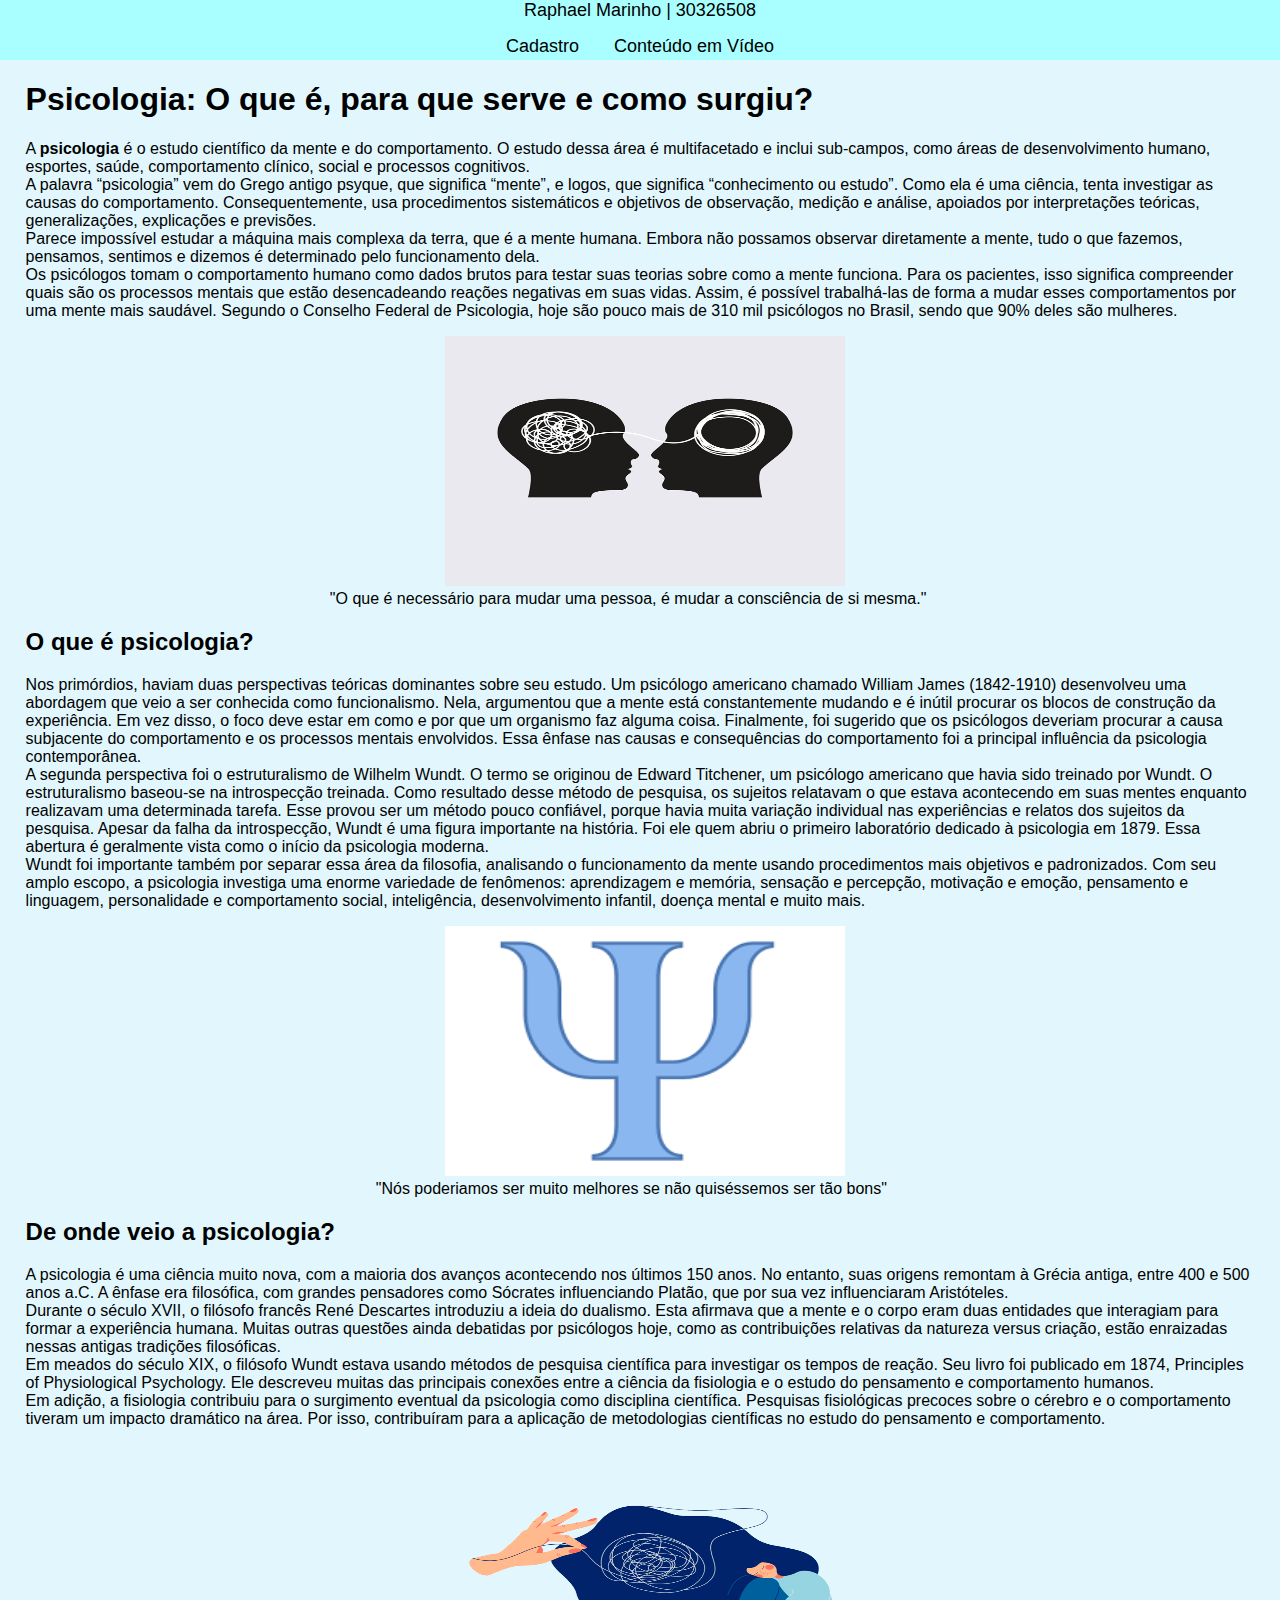
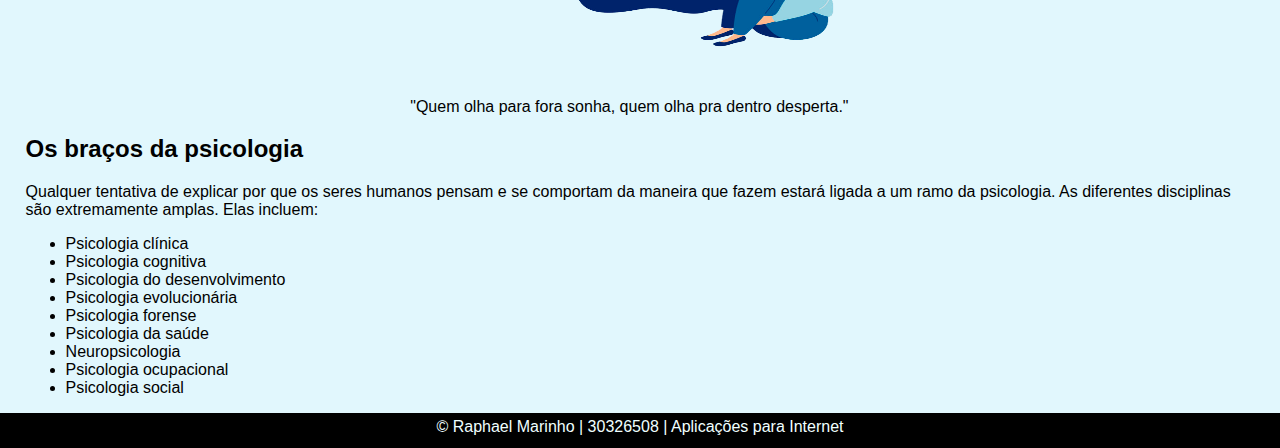
<file: Reforço/html/index.html>
<!DOCTYPE html>
<html lang="pt-br">

<head>
    <meta charset="UTF-8">
    <meta http-equiv="X-UA-Compatible" content="IE=edge">
    <meta name="viewport" content="width=device-width, initial-scale=1.0">
    <link rel="stylesheet" href="../css/estilo.css">
    <title>Psicologia no Mundo</title>
</head>

<body>

    <!-- Estrutura do Menu -->
<header>Raphael Marinho | 30326508
    <nav>
        <a href="cadastro.html">Cadastro</a>
        <a href="video.html">Conteúdo em Vídeo</a>
    </nav>
</header>

    <!-- Estrutura do Conteúdo -->

    <section>
    <h1>Psicologia: O que é, para que serve e como surgiu?</h1>
    <p>
        A <strong>psicologia</strong> é o estudo científico da mente e do comportamento. O estudo dessa área é multifacetado e inclui sub-campos, como áreas de desenvolvimento humano, esportes, saúde, comportamento clínico, social e processos cognitivos.
        <br>
        A palavra “psicologia” vem do Grego antigo psyque, que significa “mente”, e logos, que significa “conhecimento ou estudo”. Como ela é uma ciência, tenta investigar as causas do comportamento.  Consequentemente, usa procedimentos sistemáticos e objetivos de observação, medição e análise, apoiados por interpretações teóricas, generalizações, explicações e previsões.
        <br>
        Parece impossível estudar a máquina mais complexa da terra, que é a mente humana. Embora não possamos observar diretamente a mente, tudo o que fazemos, pensamos, sentimos e dizemos é determinado pelo funcionamento dela.
        <br>
        Os psicólogos tomam o comportamento humano como dados brutos para testar suas teorias sobre como a mente funciona. Para os pacientes, isso significa compreender quais são os processos mentais que estão desencadeando reações negativas em suas vidas. Assim, é possível trabalhá-las de forma a mudar esses comportamentos por uma mente mais saudável. Segundo o Conselho Federal de Psicologia, hoje são pouco mais de 310 mil psicólogos no Brasil, sendo que 90% deles são mulheres.
    </p>

    <figure>
        <img src="../img/primeira.png" alt="imagem1">
        <figcaption id="leg1">"O que é necessário para mudar uma pessoa, é mudar a consciência de si mesma."</figcaption>
    </figure>

        <h2>O que é psicologia?</h2>
        <p>
            Nos primórdios, haviam duas perspectivas teóricas dominantes sobre seu estudo. Um psicólogo americano chamado William James (1842-1910) desenvolveu uma abordagem que veio a ser conhecida como funcionalismo. Nela, argumentou que a mente está constantemente mudando e é inútil procurar os blocos de construção da experiência. Em vez disso, o foco deve estar em como e por que um organismo faz alguma coisa. Finalmente, foi sugerido que os psicólogos deveriam procurar a causa subjacente do comportamento e os processos mentais envolvidos. Essa ênfase nas causas e consequências do comportamento foi a principal influência da psicologia contemporânea.
            <br>
            A segunda perspectiva foi o estruturalismo de Wilhelm Wundt. O termo se originou de Edward Titchener, um psicólogo americano que havia sido treinado por Wundt. O estruturalismo baseou-se na introspecção treinada. Como resultado desse método de pesquisa, os sujeitos relatavam o que estava acontecendo em suas mentes enquanto realizavam uma determinada tarefa. Esse provou ser um método pouco confiável, porque havia muita variação individual nas experiências e relatos dos sujeitos da pesquisa. Apesar da falha da introspecção, Wundt é uma figura importante na história. Foi ele quem abriu o primeiro laboratório dedicado à psicologia em 1879. Essa abertura é geralmente vista como o início da psicologia moderna.
            <br>
            Wundt foi importante também por separar essa área da filosofia, analisando o funcionamento da mente usando procedimentos mais objetivos e padronizados. Com seu amplo escopo, a psicologia investiga uma enorme variedade de fenômenos: aprendizagem e memória, sensação e percepção, motivação e emoção, pensamento e linguagem, personalidade e comportamento social, inteligência, desenvolvimento infantil, doença mental e muito mais.
        </p>

        <figure>
            <img src="../img/segunda.png" alt="imagem2">
            <figcaption id="leg2">"Nós poderiamos ser muito melhores se não quiséssemos ser tão bons"</figcaption>
        </figure>

        <h2>De onde veio a psicologia?</h2>
        <p>
            A psicologia é uma ciência muito nova, com a maioria dos avanços acontecendo nos últimos 150 anos. No entanto, suas origens remontam à Grécia antiga, entre 400 e 500 anos a.C. A ênfase era filosófica, com grandes pensadores como Sócrates influenciando Platão, que por sua vez influenciaram Aristóteles.
            <br>
            Durante o século XVII, o filósofo francês René Descartes introduziu a ideia do dualismo. Esta afirmava que a mente e o corpo eram duas entidades que interagiam para formar a experiência humana. Muitas outras questões ainda debatidas por psicólogos hoje, como as contribuições relativas da natureza versus criação, estão enraizadas nessas antigas tradições filosóficas.
            <br>
            Em meados do século XIX, o filósofo Wundt estava usando métodos de pesquisa científica para investigar os tempos de reação. Seu livro foi publicado em 1874, Principles of Physiological Psychology. Ele descreveu muitas das principais conexões entre a ciência da fisiologia e o estudo do pensamento e comportamento humanos. 
            <br>
            Em adição, a fisiologia contribuiu para o surgimento eventual da psicologia como disciplina científica. Pesquisas fisiológicas precoces sobre o cérebro e o comportamento tiveram um impacto dramático na área. Por isso, contribuíram para a aplicação de metodologias científicas no estudo do pensamento e comportamento.
        </p>

        <figure>
            <img src="../img/terceira.png" alt="imagem3">
            <figcaption id="leg3">"Quem olha para fora sonha, quem olha pra dentro desperta."</figcaption>
        </figure>

        <h2>Os braços da psicologia</h2>
        <p>Qualquer tentativa de explicar por que os seres humanos pensam e se comportam da maneira que fazem estará ligada a um ramo da psicologia. As diferentes disciplinas são extremamente amplas. Elas incluem:</p>

        <ul>
            <li>Psicologia clínica</li>
            <li>Psicologia cognitiva</li>
            <li>Psicologia do desenvolvimento</li>
            <li>Psicologia evolucionária</li>
            <li>Psicologia forense</li>
            <li>Psicologia da saúde</li>
            <li>Neuropsicologia</li>
            <li>Psicologia ocupacional</li>
            <li>Psicologia social</li>
        </ul>
    </section>

        <!-- Estrutura do Rodapé -->
        
        <footer>
            &copy; Raphael Marinho | 30326508 | Aplicações para Internet
        </footer>






































    
</body>

</html>
</file>
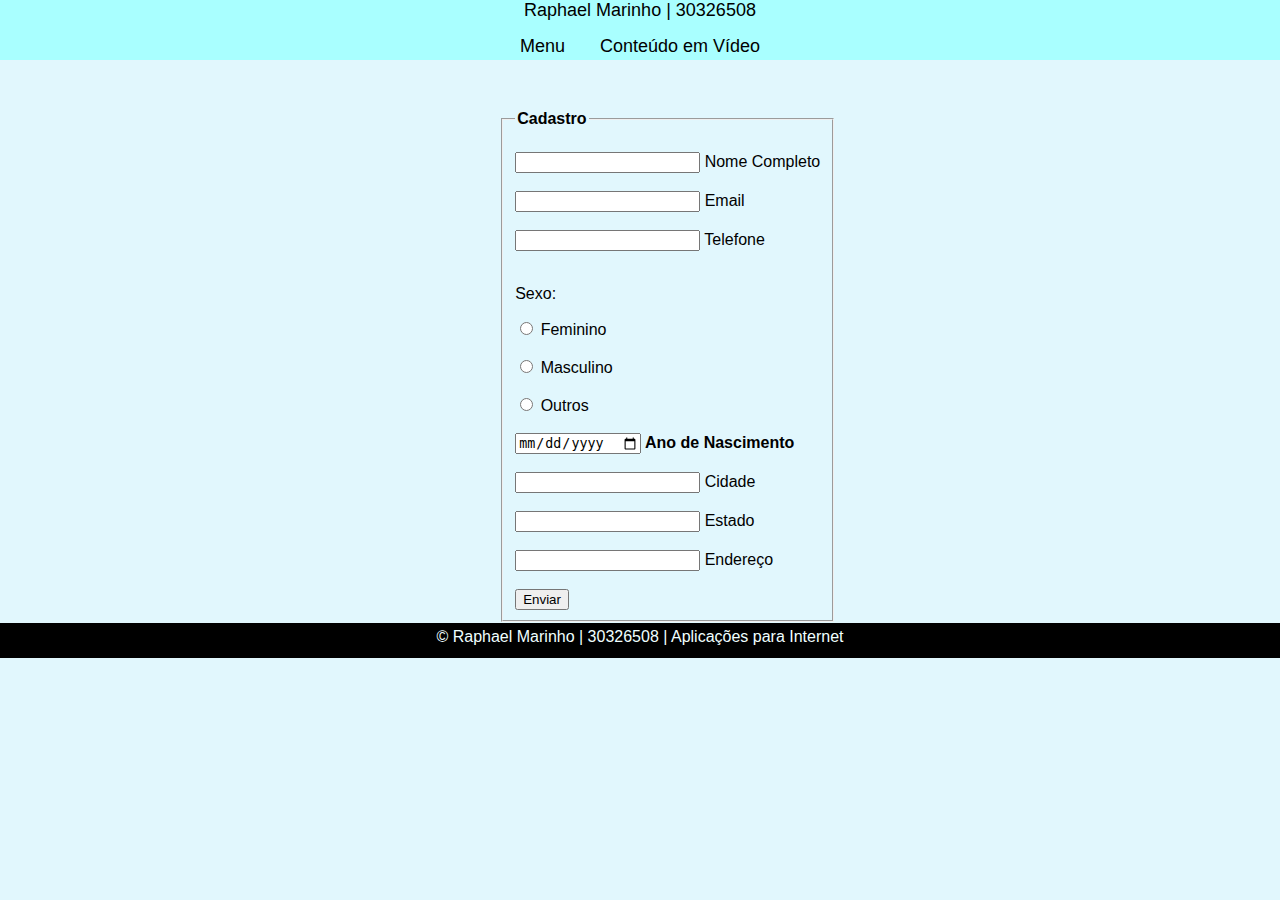
<file: Reforço/html/cadastro.html>
<!DOCTYPE html>
<html lang="pt-br">

<head>
    <meta charset="UTF-8">
    <meta http-equiv="X-UA-Compatible" content="IE=edge">
    <meta name="viewport" content="width=device-width, initial-scale=1.0">
    <link rel="stylesheet" href="../css/estilo.css">
    <title>Psicologia no Mundo - Cadastro</title>
</head>

<body id="formulario">

    <header>Raphael Marinho | 30326508
        <nav>
            <a href="index.html">Menu</a>
            <a href="video.html">Conteúdo em Vídeo</a>
        </nav>
    </header>

    <div class="box">
        <form action="">
            <fieldset>

                <legend><b>Cadastro</b></legend>
                <br>
                <input type="text" nome="nome">
                <label for="nome">Nome Completo</label>
                <br><br>
                <input type="email" name="email">
                <label for="email">Email</label>
                <br><br>
                <input type="tel" name="telefone">
                <label for="tel">Telefone</label>
                <br><br>
                <p>Sexo: </p>
                <input type="radio" name="genero">
                <label for="genero">Feminino</label>
                <br><br>
                <input type="radio" name="genero">
                <label for="genero">Masculino</label>
                <br><br>
                <input type="radio" name="genero">
                <label for="genero">Outros</label>
                <br><br>
                <input type="date" name="data">
                <label for="data"><b>Ano de Nascimento</b></label>
                <br><br>
                <input type="text" name="cidade">
                <label for="cidade">Cidade</label>
                <br><br>
                <input type="text" name="estado">
                <label for="estado">Estado</label>
                <br><br>
                <input type="text" name="endereço">
                <label for="endereço">Endereço</label>
                <br><br>
                <input type="submit" value="Enviar">

            </fieldset>
        </form>
    </div>

    <footer id="for">
        &copy; Raphael Marinho | 30326508 | Aplicações para Internet
    </footer>

</body>
</html>
</file>
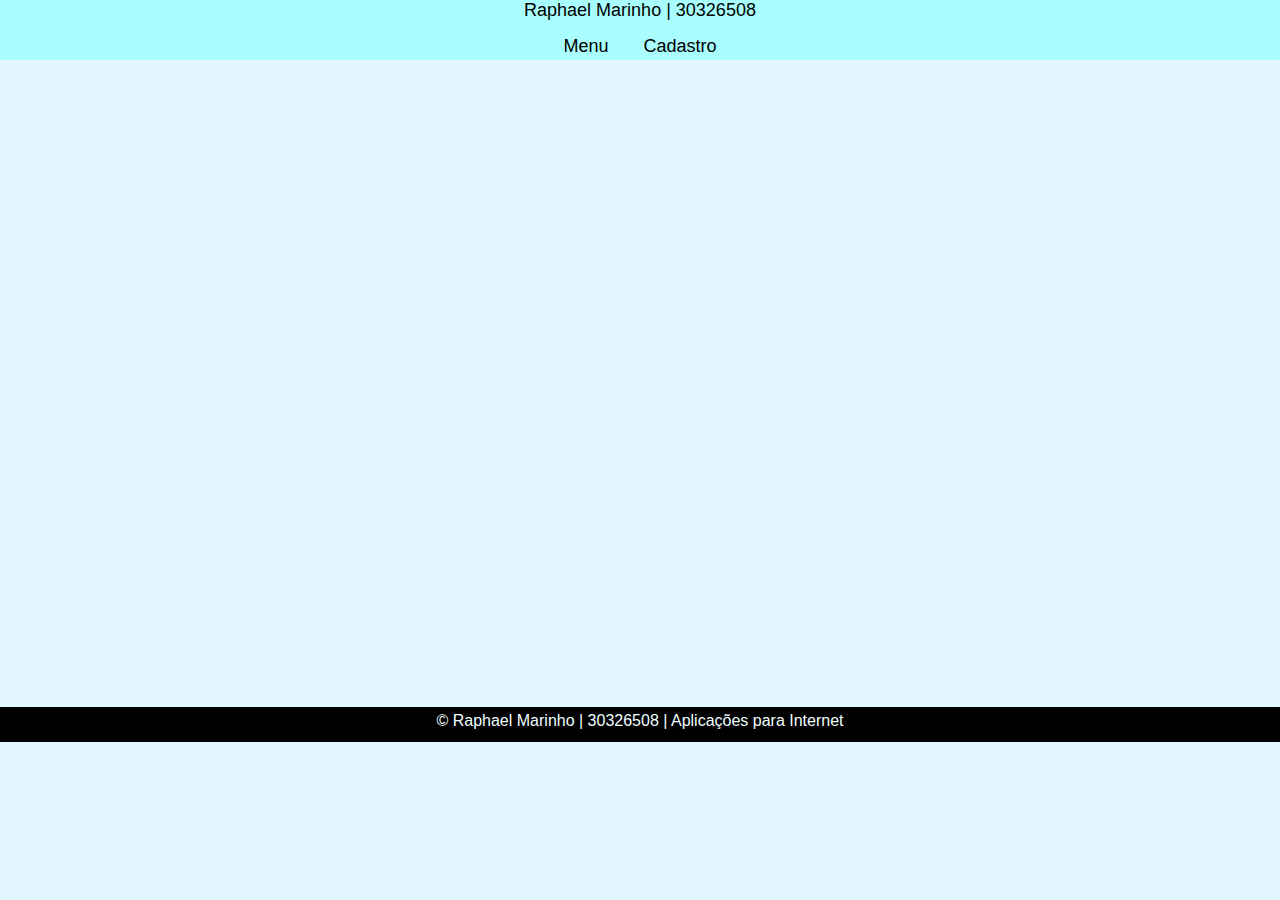
<file: Reforço/html/video.html>
<!DOCTYPE html>
<html lang="pt-br">

<head>
    <meta charset="UTF-8">
    <meta http-equiv="X-UA-Compatible" content="IE=edge">
    <meta name="viewport" content="width=device-width, initial-scale=1.0">
    <link rel="stylesheet" href="../css/estilo.css">
    <title>Psicologia no Mundo - Contéudo em Vídeo</title>
</head>

<body>

    <header>Raphael Marinho | 30326508
        <nav>
            <a href="index.html">Menu</a>
            <a href="cadastro.html">Cadastro</a>
        </nav>
    </header>

    <iframe width="560" height="315" src="https://www.youtube.com/embed/Cfu-Q-8A9zo" title="YouTube video player" frameborder="0" allow="accelerometer; autoplay; clipboard-write; encrypted-media; gyroscope; picture-in-picture" allowfullscreen></iframe>


    <footer>
        &copy; Raphael Marinho | 30326508 | Aplicações para Internet
    </footer>





































    
</body>
</html>
</file>
<file: Reforço/css/estilo.css>
body{
    margin: auto;
    font-family: Verdana, Geneva, Tahoma, sans-serif;
    background-color: rgb(225, 247, 253);
}
header{
    font-size: large;
    text-decoration: solid;
    color: black;
    text-align: center;
    height: 60px;
    background-color: rgb(169, 255, 255);
}

nav{
    padding-top: 15px;
    text-align: center;
}

a{
    
    font-size: large;
    text-decoration: solid;
    color: black;
    padding: 15px;
}

section{
    margin-left: 2%;
    margin-right: 2%;
}

img{
    padding-left: 33%;
    height: 250px;
    width: 400px;
}
iframe{
    margin-bottom:11%;
    margin-top: 8%;
    margin-left: 25%;
    height: 400px;
    width: 800px;
}

#leg1{
    padding-left: 23%;
}

#leg2{
    padding-left: 27%;
}

#leg3{
    padding-left: 30%;
}

footer{
    height: 30px;
    text-align: center;
    color: azure;
    background-color: black;
    padding-top: 5px;
}

form{
    position: absolute;
    margin-top: 50px;
    margin-left: 39%;
}

#for{
    margin-top: 44%;
}
</file>
